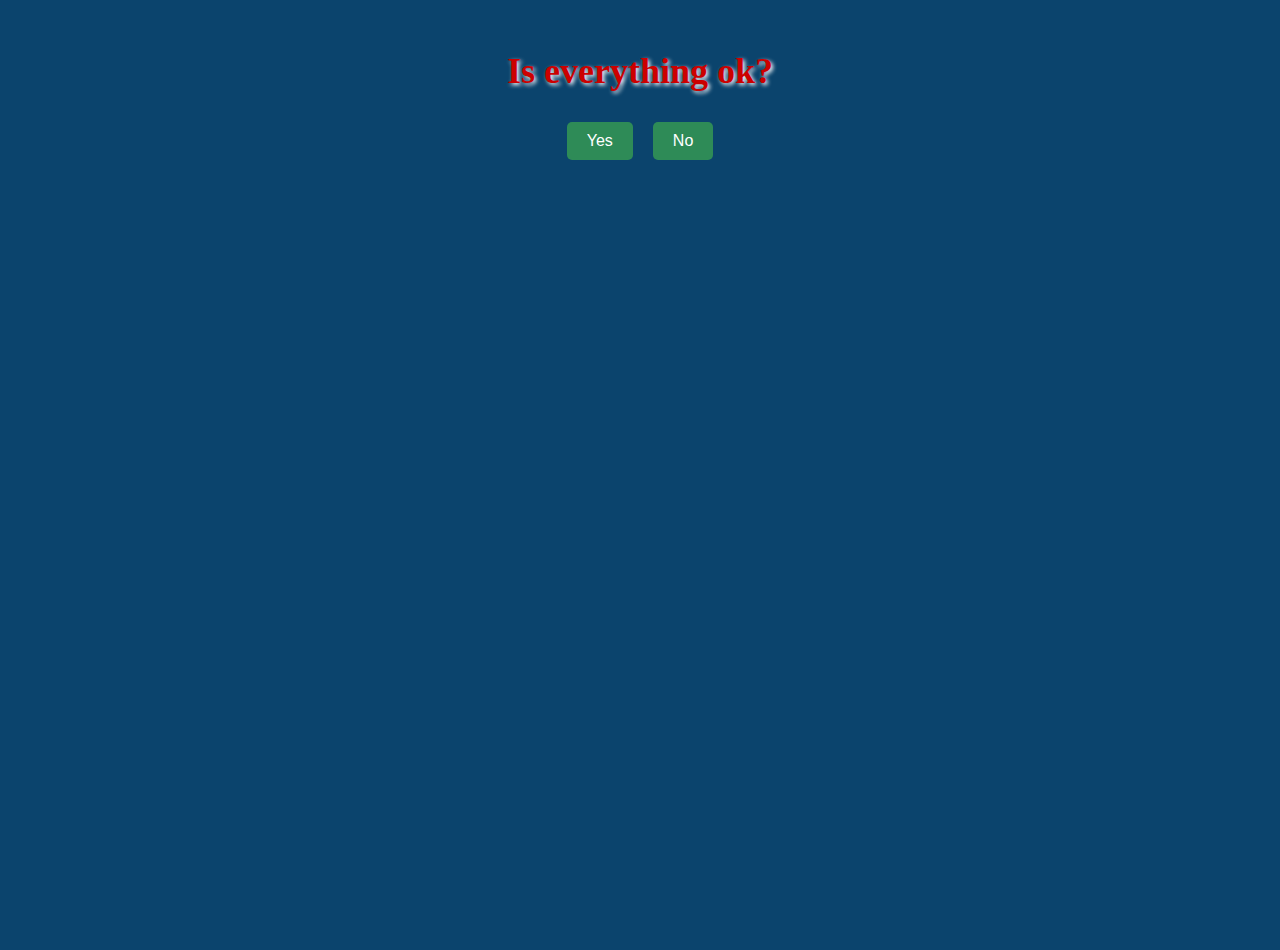
<file: index.html>
<!DOCTYPE html>
<html>
<head>
  <meta charset="UTF-8"> <meta name="viewport" content="width=device-width, initial-scale=1.0"> 
  <title>HI</title>
  <style>
     body {
      font-family: 'Comic Sans MS', cursive;
      text-align: center;
      margin-top: 50px;
      background-color: #0b446d; /* Dark blue background */
      background-image: url('https://www.transparenttextures.com/patterns/snow.png'); /* Snowflake pattern */
    }
    h1 {
      font-size: 36px;
      margin-bottom: 20px;
      color: #cc0000; /* Christmas red */
      text-shadow: 2px 2px 4px #ffffff; /* White shadow for text */
    }
    .btn-container {
      display: flex;
      justify-content: center;
      margin-bottom: 30px;
    }
    button {
      padding: 10px 20px;
      margin: 10px;
      font-size: 16px;
      border: none;
      border-radius: 5px;
      cursor: pointer;
      background-color: #2e8b57; /* Dark green */
      color: white;
      transition: background-color 0.3s;
    }
    button:hover {
      background-color: #228b22; /* Lighter green on hover */
    }
    /* Falling snow animation */
    .snowflakes {
      pointer-events: none;
      position: absolute;
      width: 100%;
      height: 100%;
      z-index: -1;
      opacity: 0.6;
      background: transparent;
      background-image: url('https://www.transparenttextures.com/patterns/snow.png'); /* Snow pattern */
      animation: snow 20s linear infinite;
    }
    @keyframes snow {
      0% { background-position: 0 0, 0 0, 0 0; }
      100% { background-position: 500px 1000px, 400px 400px, -100px 200px; }
    }
    @media screen and (max-width: 480px) { 
      .btn-container { flex-direction: column; } 
      button { margin: 10px 0; } 
    }
  </style>
</head>
<body>
  <!-- Snowflake effect -->
  <div class="snowflakes"></div>

  <h1>Is everything ok?</h1>
  <div class="btn-container">
    <button onclick="showSecondPopup()">Yes</button>
    <button onclick="showFinalPopup()">No</button>
  </div>
  <script>
   function showSecondPopup() {
      if (confirm("Hello 😊, I've noticed you're not often online. When you are online, you don't chat with me, and your replies seem a bit distant. To be honest, I enjoy your company.")) {
        showThirdPopup();
      }
    }

    function showThirdPopup() {
      if (confirm("I don't know why and when this happened. I'm a bit sad and worried that if I did something wrong.")) {
        showFourthPopup();
      }
    }

    function showFourthPopup() {
      if (confirm("If you have a problem with me, I'll give you some space now.")) {
        showFifthPopup();
      }
    }

    function showFifthPopup() {
      if (confirm("I think I've been a bother to you.")) {
        showSixthPopup();
      }
    }

    function showSixthPopup() {
      if (confirm("I want to let you know I like your company. I enjoy talking to you. sharing some jokes and teasing each other.")) {
        showSeventhPopup();
         setTimeout(showFourthPopup, 5000); // Delay of 2000 milliseconds (2 seconds)
      }
      }
    

    function showSeventhPopup() {
      if (confirm("In the state, I considered having feelings.")) {
        alert("🎄 Merry Christmas and a Happy New Year!");
      }
    }

    function showFinalPopup() {
  if (confirm("Why?")) {
    
  }
}

// Get the modal
const modal = document.getElementById("feedback-modal");

// Get the button that opens the modal
const btn = document.getElementById("feedback-button");

// Get the <span> element that closes the modal
const span = document.getElementsByClassName("close")[0];

// When the user clicks on the button, open the modal
btn.onclick = function() {
  modal.style.display = "block";
};

// When the user clicks on <span> (x), close the modal
span.onclick = function() {
  modal.style.display = "none";
};

// When the user clicks anywhere outside of the modal, close it
window.onclick = function(event) {
  if (event.target === modal) {
    modal.style.display = "none";
  }
};

// When the user submits the feedback form
const form = document.getElementById("feedback-form");
form.addEventListener("submit", function(event) {
  event.preventDefault();
  const name = document.getElementById("new-name").value; // Changed 'name' to 'new-name'
  const email = document.getElementById("new-email").value; // Changed 'email' to 'new-email'
  const feedback = document.getElementById("new-feedback").value; // Changed 'feedback' to 'new-feedback'
  const subject = "Feedback from " + name;
  const body = "Email: " + email + "\nFeedback: " + feedback;
  const mailtoLink = "mailto:new-email@example.com?subject=" + encodeURIComponent(subject) + "&body=" + encodeURIComponent(body); // Changed the email address
  window.location.href = mailtoLink;
  modal.style.display = "none";
});


  </script>
</body>
</html>
</file>
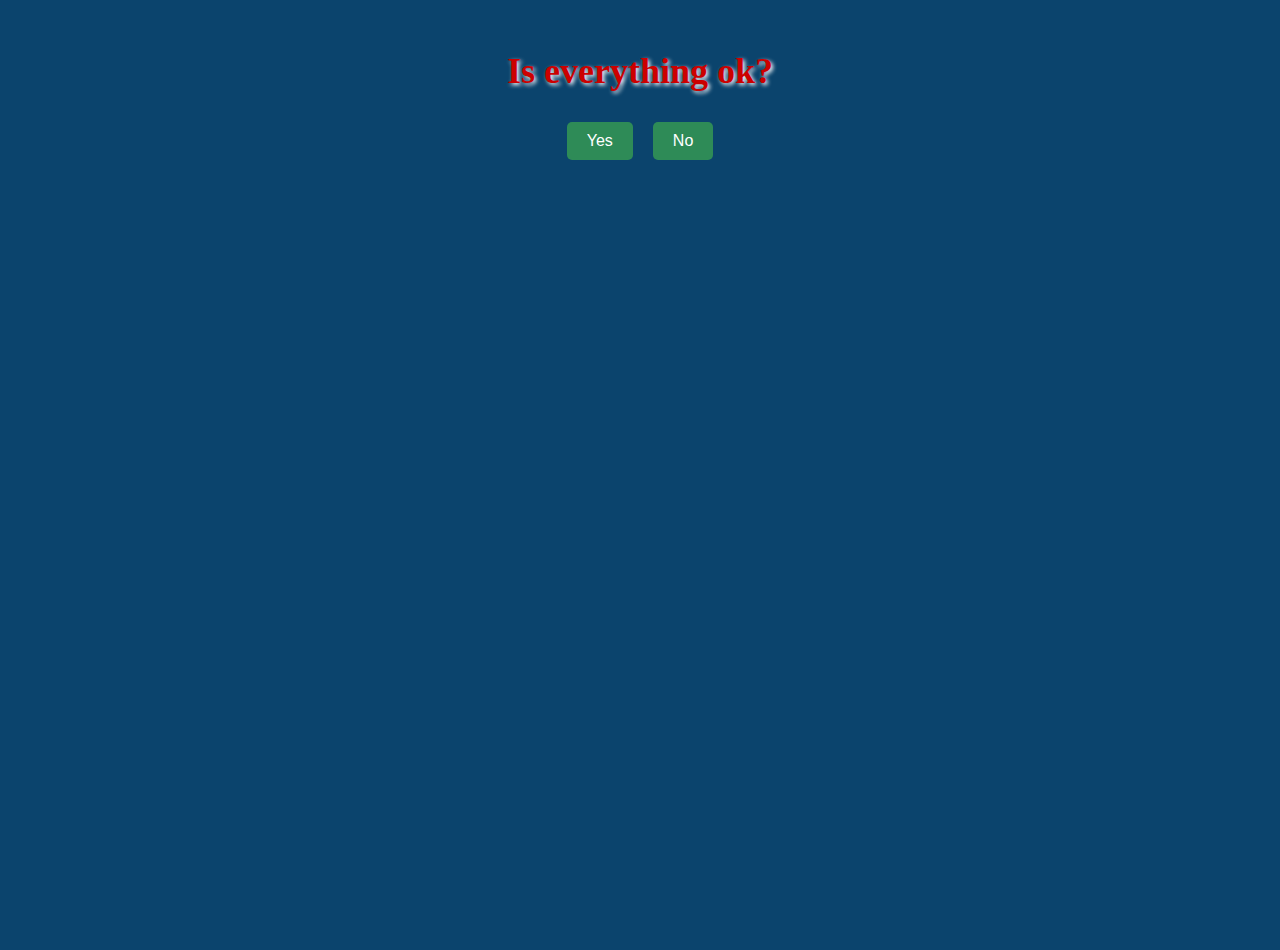
<file: anne.html>
<!DOCTYPE html>
<html>
<head>
  <meta charset="UTF-8"> <meta name="viewport" content="width=device-width, initial-scale=1.0"> 
  <title>HI</title>
  <style>
     body {
      font-family: 'Comic Sans MS', cursive;
      text-align: center;
      margin-top: 50px;
      background-color: #0b446d; /* Dark blue background */
      background-image: url('https://www.transparenttextures.com/patterns/snow.png'); /* Snowflake pattern */
    }
    h1 {
      font-size: 36px;
      margin-bottom: 20px;
      color: #cc0000; /* Christmas red */
      text-shadow: 2px 2px 4px #ffffff; /* White shadow for text */
    }
    .btn-container {
      display: flex;
      justify-content: center;
      margin-bottom: 30px;
    }
    button {
      padding: 10px 20px;
      margin: 10px;
      font-size: 16px;
      border: none;
      border-radius: 5px;
      cursor: pointer;
      background-color: #2e8b57; /* Dark green */
      color: white;
      transition: background-color 0.3s;
    }
    button:hover {
      background-color: #228b22; /* Lighter green on hover */
    }
    /* Falling snow animation */
    .snowflakes {
      pointer-events: none;
      position: absolute;
      width: 100%;
      height: 100%;
      z-index: -1;
      opacity: 0.6;
      background: transparent;
      background-image: url('https://www.transparenttextures.com/patterns/snow.png'); /* Snow pattern */
      animation: snow 20s linear infinite;
    }
    @keyframes snow {
      0% { background-position: 0 0, 0 0, 0 0; }
      100% { background-position: 500px 1000px, 400px 400px, -100px 200px; }
    }
    @media screen and (max-width: 480px) { 
      .btn-container { flex-direction: column; } 
      button { margin: 10px 0; } 
    }
  </style>
</head>
<body>
  <!-- Snowflake effect -->
  <div class="snowflakes"></div>

  <h1>Is everything ok?</h1>
  <div class="btn-container">
    <button onclick="showSecondPopup()">Yes</button>
    <button onclick="showFinalPopup()">No</button>
  </div>
  <script>
   function showSecondPopup() {
      if (confirm("Hello 😊, I've noticed you're not often online. When you are online, you don't chat with me, and your replies seem a bit distant. To be honest, I enjoy your company.")) {
        showThirdPopup();
      }
    }

    function showThirdPopup() {
      if (confirm("I don't know why and when this happened. I'm a bit sad and worried that if I did something wrong.")) {
        showFourthPopup();
      }
    }

    function showFourthPopup() {
      if (confirm("If you have a problem with me, I'll give you some space now.")) {
        showFifthPopup();
      }
    }

    function showFifthPopup() {
      if (confirm("I think I've been a bother to you.")) {
        showSixthPopup();
      }
    }

    function showSixthPopup() {
      if (confirm("I want to let you know I like your company. I enjoy talking to you. sharing some jokes and teasing each other.")) {
        showSeventhPopup();
         setTimeout(showFourthPopup, 5000); // Delay of 2000 milliseconds (2 seconds)
      }
      }
    

    function showSeventhPopup() {
      if (confirm("In the state, I considered having feelings.")) {
        alert("🎄 Merry Christmas and a Happy New Year!");
      }
    }

    function showFinalPopup() {
  if (confirm("Why?")) {
    
  }
}

// Get the modal
const modal = document.getElementById("feedback-modal");

// Get the button that opens the modal
const btn = document.getElementById("feedback-button");

// Get the <span> element that closes the modal
const span = document.getElementsByClassName("close")[0];

// When the user clicks on the button, open the modal
btn.onclick = function() {
  modal.style.display = "block";
};

// When the user clicks on <span> (x), close the modal
span.onclick = function() {
  modal.style.display = "none";
};

// When the user clicks anywhere outside of the modal, close it
window.onclick = function(event) {
  if (event.target === modal) {
    modal.style.display = "none";
  }
};

// When the user submits the feedback form
const form = document.getElementById("feedback-form");
form.addEventListener("submit", function(event) {
  event.preventDefault();
  const name = document.getElementById("new-name").value; // Changed 'name' to 'new-name'
  const email = document.getElementById("new-email").value; // Changed 'email' to 'new-email'
  const feedback = document.getElementById("new-feedback").value; // Changed 'feedback' to 'new-feedback'
  const subject = "Feedback from " + name;
  const body = "Email: " + email + "\nFeedback: " + feedback;
  const mailtoLink = "mailto:new-email@example.com?subject=" + encodeURIComponent(subject) + "&body=" + encodeURIComponent(body); // Changed the email address
  window.location.href = mailtoLink;
  modal.style.display = "none";
});


  </script>
</body>
</html>
</file>
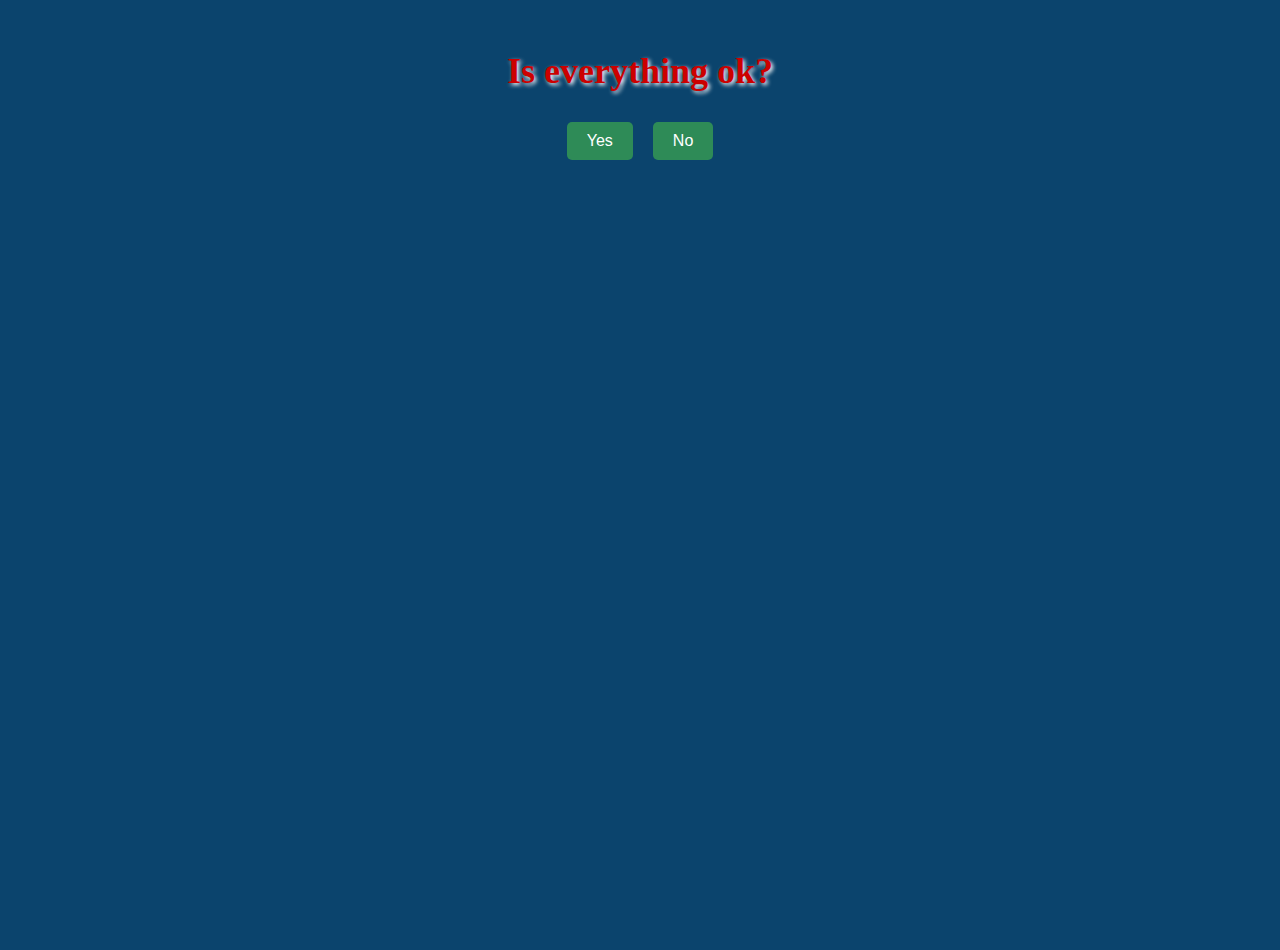
<file: scarft.html>
<!DOCTYPE html>
<html>
<head>
  <meta charset="UTF-8"> <meta name="viewport" content="width=device-width, initial-scale=1.0"> 
  <title>HI</title>
  <style>
     body {
      font-family: 'Comic Sans MS', cursive;
      text-align: center;
      margin-top: 50px;
      background-color: #0b446d; /* Dark blue background */
      background-image: url('https://www.transparenttextures.com/patterns/snow.png'); /* Snowflake pattern */
    }
    h1 {
      font-size: 36px;
      margin-bottom: 20px;
      color: #cc0000; /* Christmas red */
      text-shadow: 2px 2px 4px #ffffff; /* White shadow for text */
    }
    .btn-container {
      display: flex;
      justify-content: center;
      margin-bottom: 30px;
    }
    button {
      padding: 10px 20px;
      margin: 10px;
      font-size: 16px;
      border: none;
      border-radius: 5px;
      cursor: pointer;
      background-color: #2e8b57; /* Dark green */
      color: white;
      transition: background-color 0.3s;
    }
    button:hover {
      background-color: #228b22; /* Lighter green on hover */
    }
    /* Falling snow animation */
    .snowflakes {
      pointer-events: none;
      position: absolute;
      width: 100%;
      height: 100%;
      z-index: -1;
      opacity: 0.6;
      background: transparent;
      background-image: url('https://www.transparenttextures.com/patterns/snow.png'); /* Snow pattern */
      animation: snow 20s linear infinite;
    }
    @keyframes snow {
      0% { background-position: 0 0, 0 0, 0 0; }
      100% { background-position: 500px 1000px, 400px 400px, -100px 200px; }
    }
    @media screen and (max-width: 480px) { 
      .btn-container { flex-direction: column; } 
      button { margin: 10px 0; } 
    }
  </style>
</head>
<body>
  <!-- Snowflake effect -->
  <div class="snowflakes"></div>

  <h1>Is everything ok?</h1>
  <div class="btn-container">
    <button onclick="showSecondPopup()">Yes</button>
    <button onclick="showFinalPopup()">No</button>
  </div>
  <script>
   function showSecondPopup() {
      if (confirm("Hello 😊, I've noticed you're not often online. When you are online, you don't chat with me, and your replies seem a bit distant. To be honest, I enjoy your company.")) {
        showThirdPopup();
      }
    }

    function showThirdPopup() {
      if (confirm("I don't know why and when this happened. I'm a bit sad and worried that if I did something wrong.")) {
        showFourthPopup();
      }
    }

    function showFourthPopup() {
      if (confirm("If you have a problem with me, I'll give you some space now.")) {
        showFifthPopup();
      }
    }

    function showFifthPopup() {
      if (confirm("I think I've been a bother to you.")) {
        showSixthPopup();
      }
    }

    function showSixthPopup() {
      if (confirm("I want to let you know I like your company. I enjoy talking to you. sharing some jokes and teasing each other.")) {
        showSeventhPopup();
         setTimeout(showFourthPopup, 5000); // Delay of 2000 milliseconds (2 seconds)
      }
      }
    }

    function showSeventhPopup() {
      if (confirm("In the state, I considered having feelings.")) {
        alert("🎄 Merry Christmas and a Happy New Year!");
      }
    }

    function showFinalPopup() {
  if (confirm("Why?")) {
    
  }
}

// Get the modal
const modal = document.getElementById("feedback-modal");

// Get the button that opens the modal
const btn = document.getElementById("feedback-button");

// Get the <span> element that closes the modal
const span = document.getElementsByClassName("close")[0];

// When the user clicks on the button, open the modal
btn.onclick = function() {
  modal.style.display = "block";
};

// When the user clicks on <span> (x), close the modal
span.onclick = function() {
  modal.style.display = "none";
};

// When the user clicks anywhere outside of the modal, close it
window.onclick = function(event) {
  if (event.target === modal) {
    modal.style.display = "none";
  }
};

// When the user submits the feedback form
const form = document.getElementById("feedback-form");
form.addEventListener("submit", function(event) {
  event.preventDefault();
  const name = document.getElementById("new-name").value; // Changed 'name' to 'new-name'
  const email = document.getElementById("new-email").value; // Changed 'email' to 'new-email'
  const feedback = document.getElementById("new-feedback").value; // Changed 'feedback' to 'new-feedback'
  const subject = "Feedback from " + name;
  const body = "Email: " + email + "\nFeedback: " + feedback;
  const mailtoLink = "mailto:new-email@example.com?subject=" + encodeURIComponent(subject) + "&body=" + encodeURIComponent(body); // Changed the email address
  window.location.href = mailtoLink;
  modal.style.display = "none";
});


  </script>
</body>
</html>
</file>
